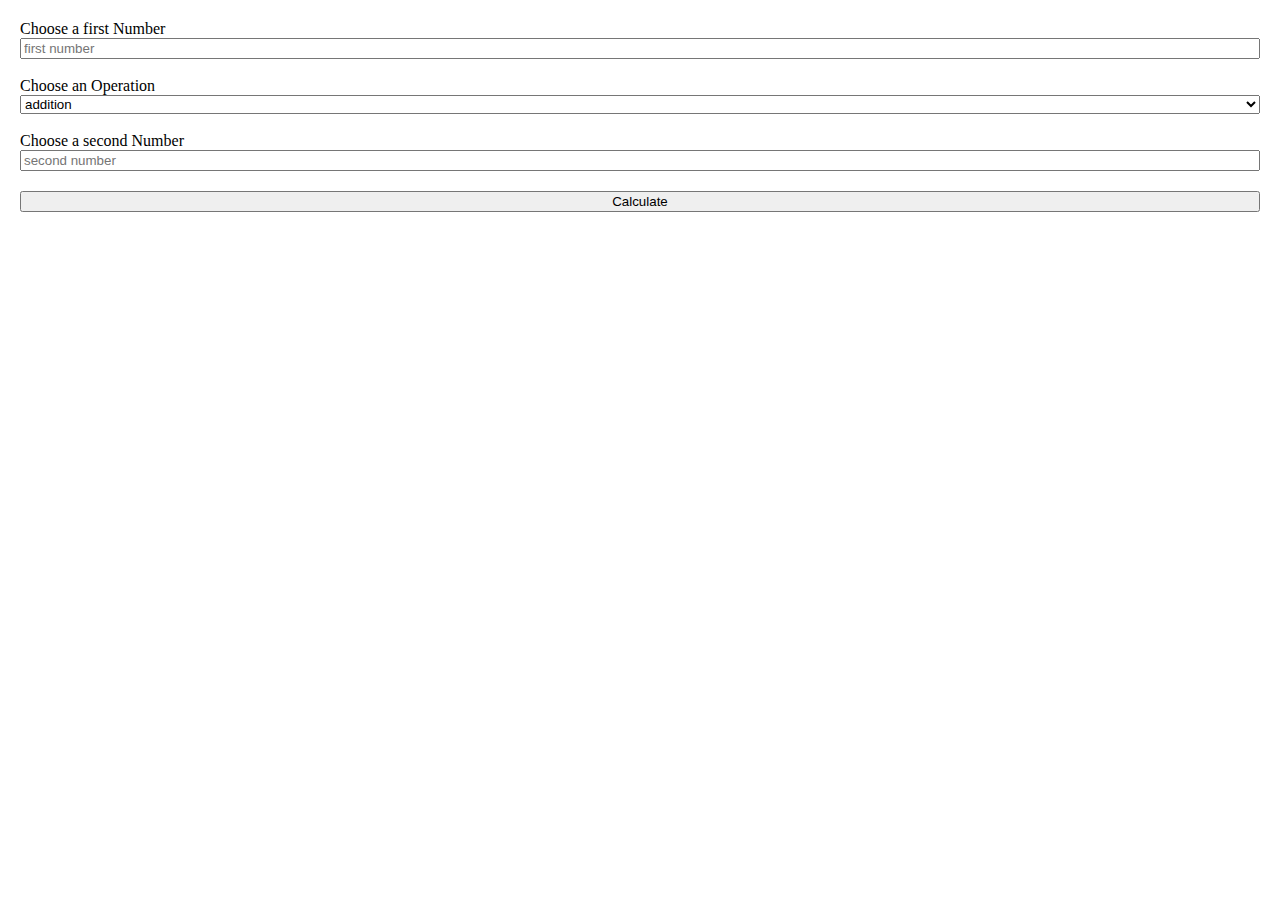
<file: calculator.html>
<!DOCTYPE html>
<html lang="en">
  <head>
    <meta charset="UTF-8" />
    <meta name="viewport" content="width=device-width, initial-scale=1.0" />
    <title>Calculator</title>
    <link rel="stylesheet" href="css/stylesCalculator.css" />
  </head>
  <body>
    <label for="firstNumber">Choose a first Number</label>
    <input type="number" placeholder="first number" id="firstNumber" />
    <br />
    <label for="operation">Choose an Operation</label>
    <select name="Choose an Operation" id="operation">
      <option value="addition">addition</option>
      <option value="subtraction">subtraction</option>
      <option value="multiplication">multiplication</option>
      <option value="division">division</option>
    </select>
    <br />
    <label for="number">Choose a second Number</label>
    <input type="number" placeholder="second number" id="secondNumber" />

    <button onclick="calculate()">Calculate</button>

    <p id="input"></p>
    <p id="result"></p>

    <script src="calculator.js"></script>
  </body>
</html>
</file>
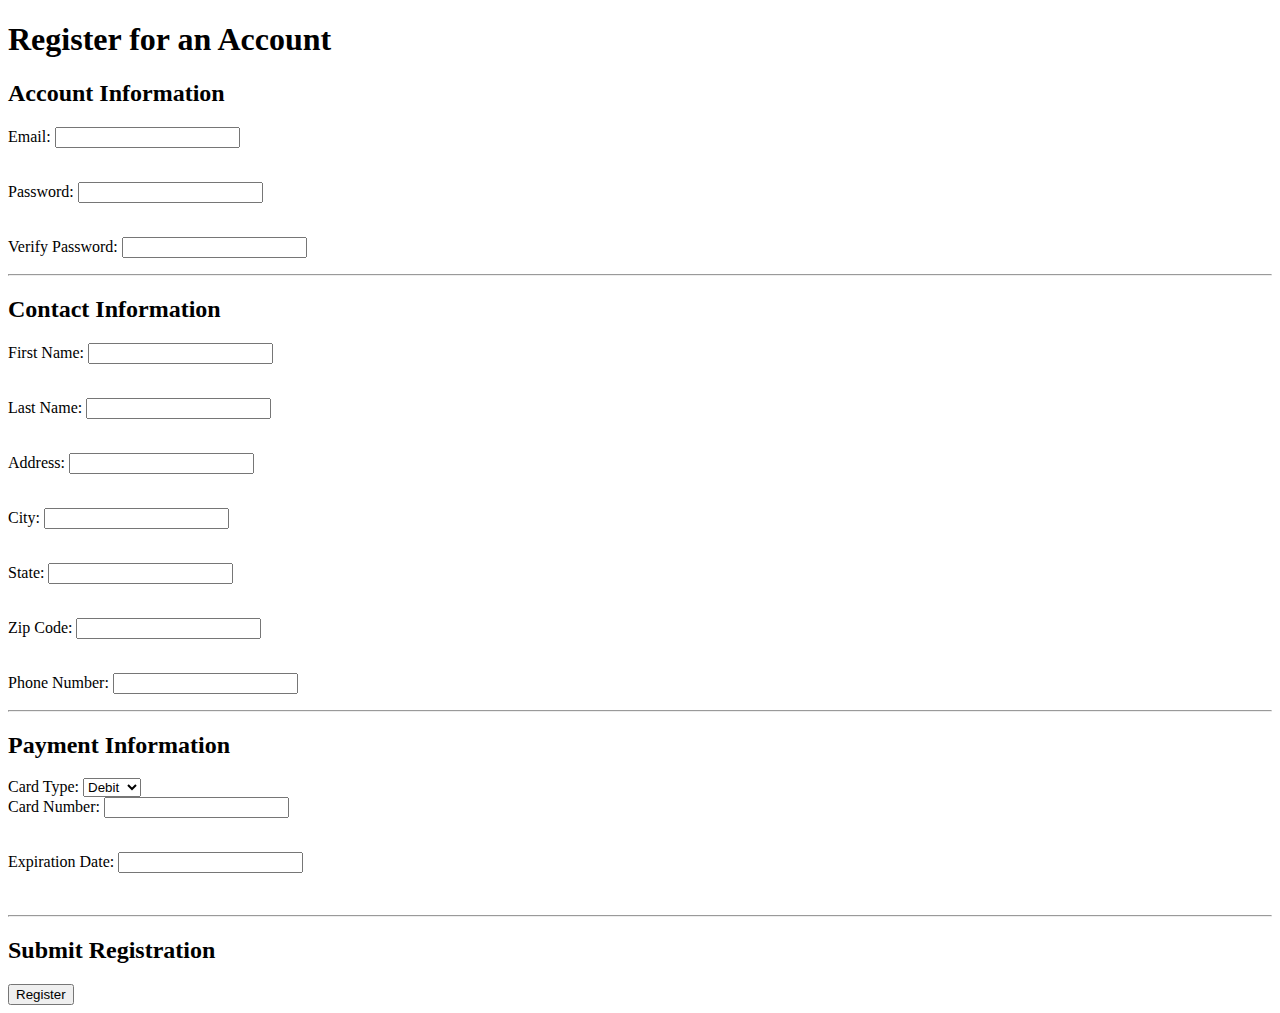
<file: formValidation.html>
<!DOCTYPE html>
<html lang="en">
  <head>
    <meta charset="UTF-8" />
    <meta name="viewport" content="width=device-width, initial-scale=1.0" />
    <title>Form Validation</title>
  </head>
  <body>
    <h1>Register for an Account</h1>
    <form>
      <h2>Account Information</h2>
      <label>Email:</label>
      <input type="text" id="email" />
      <p id="emailAns"></p>
      <br />

      <label>Password:</label>
      <input type="text" id="password" />
      <p id="passwordAns"></p>
      <br />

      <label>Verify Password:</label>
      <input type="text" id="vpassword" />
      <p id="vpasswordAns"></p>
      <hr />
      <h2>Contact Information</h2>
      <label>First Name:</label>
      <input type="text" id="fn" />
      <p id="fnAns"></p>
      <br />

      <label>Last Name:</label>
      <input type="text" id="ln" />
      <p id="lnAns"></p>
      <br />

      <label>Address:</label>
      <input type="text" id="address" />
      <p id="addressAns"></p>
      <br />

      <label>City:</label>
      <input type="text" id="city" />
      <p id="cityAns"></p>
      <br />

      <label>State:</label>
      <input type="text" id="state" />
      <p id="stateAns"></p>
      <br />

      <label>Zip Code:</label>
      <input type="text" id="zip" />
      <p id="zipAns"></p>
      <br />

      <label>Phone Number:</label>
      <input type="text" id="phone" />
      <p id="phoneAns"></p>
      <hr />
      <h2>Payment Information</h2>
      <label>Card Type:</label>
      <select name="cardtype" id="cardtype">
        <option value="debit">Debit</option>
        <option value="debit">Credit</option>
      </select>
      <br />
      <label>Card Number:</label>
      <input type="text" id="ccard" />
      <p id="ccAns"></p>
      <br />
      <label>Expiration Date:</label>
      <input type="text" id="exp" />
      <p id="expAns"></p>
      <br />
      <hr />
      <h2>Submit Registration</h2>
      <input type="submit" value="Register" id="submitBtn" />
    </form>
  </body>
  <script src="formValidation.js"></script>
</html>
</file>
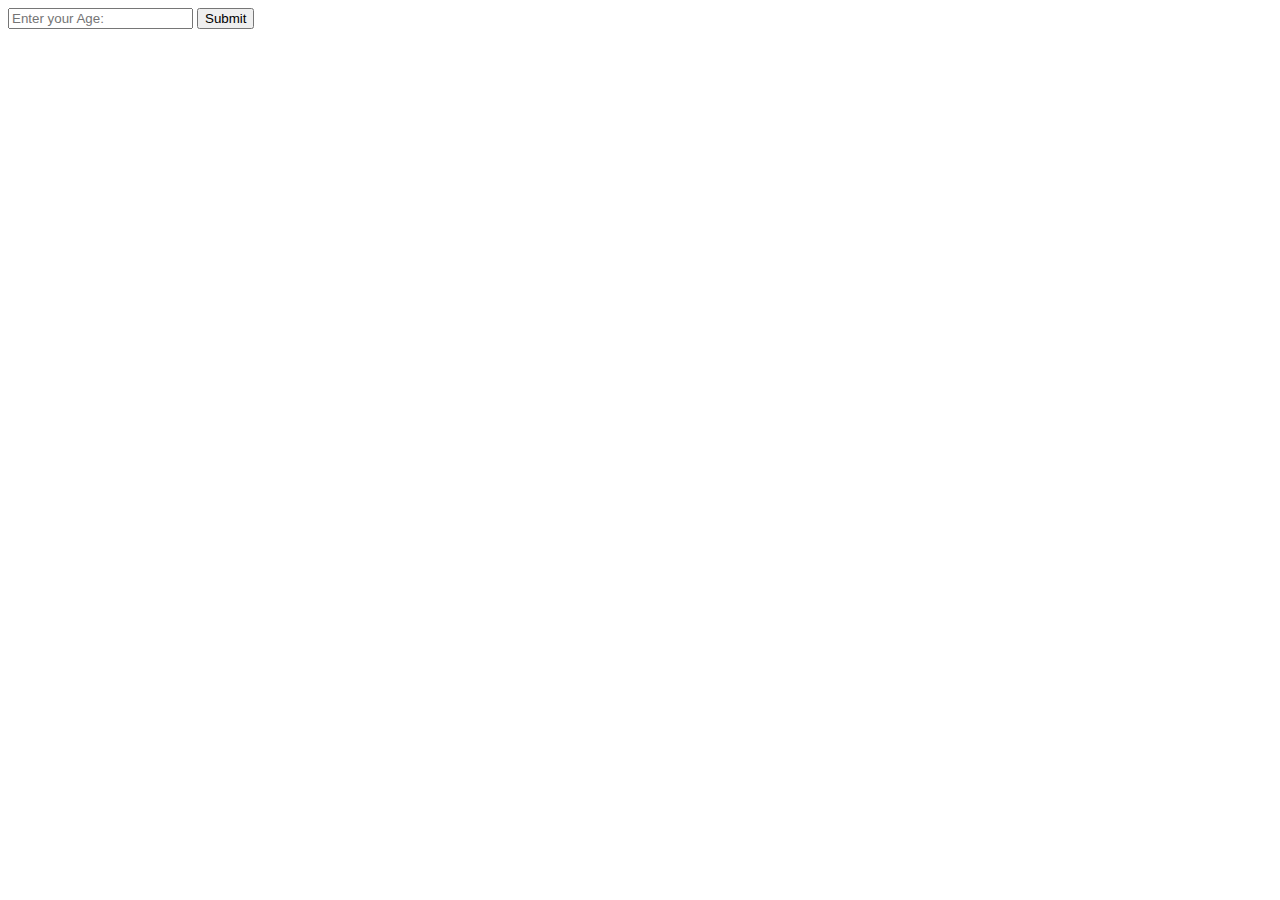
<file: generation.html>
<!DOCTYPE html>
<html lang="en">
  <head>
    <meta charset="UTF-8" />
    <meta name="viewport" content="width=device-width, initial-scale=1.0" />
    <title>Generation Finder</title>
  </head>
  <body>
    <input type="number" placeholder="Enter your Age:" id="age" />
    <button onclick="findGeneration()">Submit</button>
    <p id="input"></p>
    <p id="result"></p>
    <script src="generation.js"></script>
  </body>
</html>
</file>
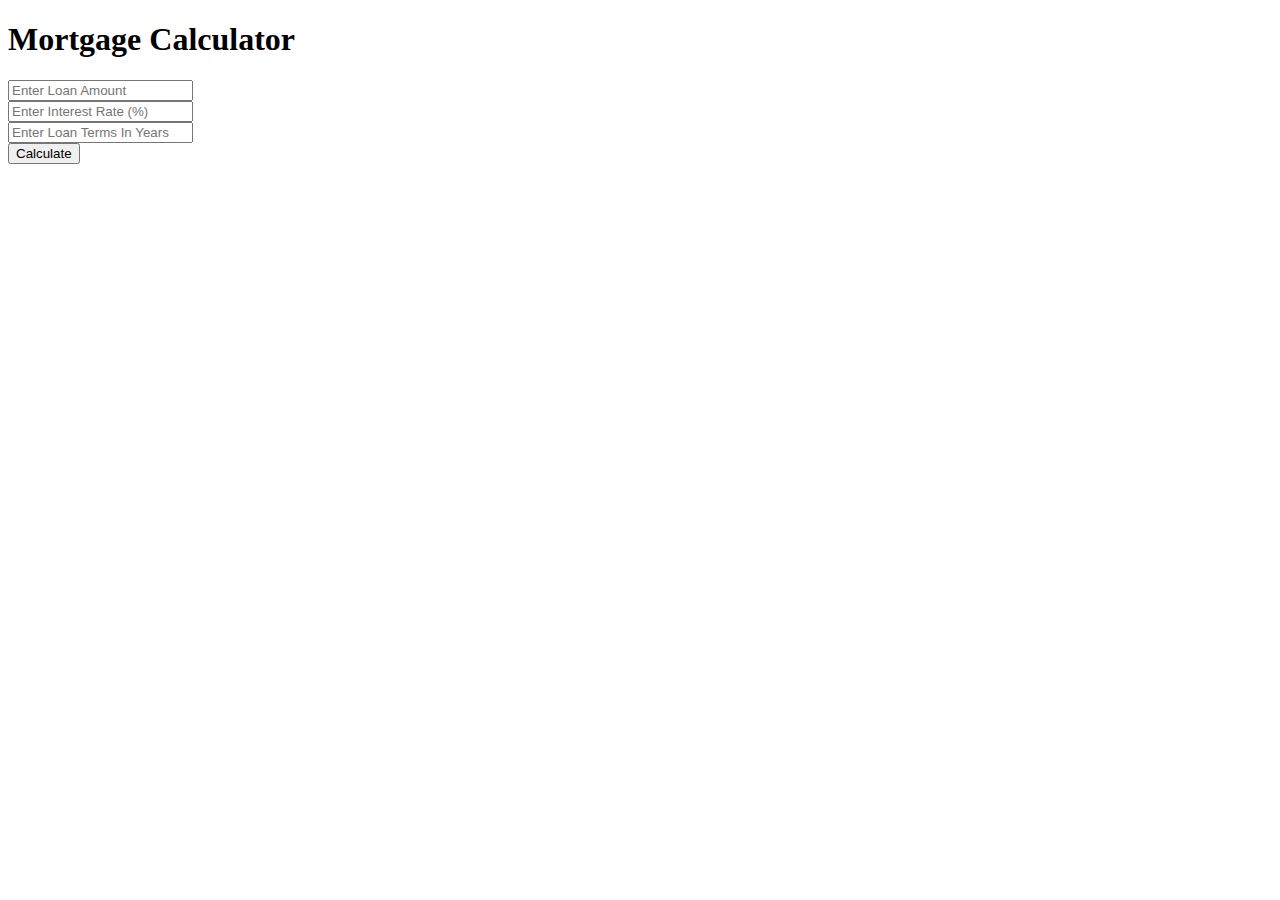
<file: mortgageCalculator.html>
<!DOCTYPE html>
<html lang="en">
  <head>
    <meta charset="UTF-8" />
    <meta name="viewport" content="width=device-width, initial-scale=1.0" />
    <title>Mortgage Calcualtor</title>
  </head>
  <body>
    <h1>Mortgage Calculator</h1>
    <input type="number" placeholder="Enter Loan Amount" id="loanAmount" />
    <br />
    <input
      type="number"
      placeholder="Enter Interest Rate (%)"
      id="interestRate"
    />
    <br />
    <input
      type="number"
      placeholder="Enter Loan Terms In Years"
      id="loanTerms"
    />
    <br />
    <button onclick="calculate()">Calculate</button>
    <p id="result"></p>

    <script src="mortgageCalculator.js"></script>
  </body>
</html>
</file>
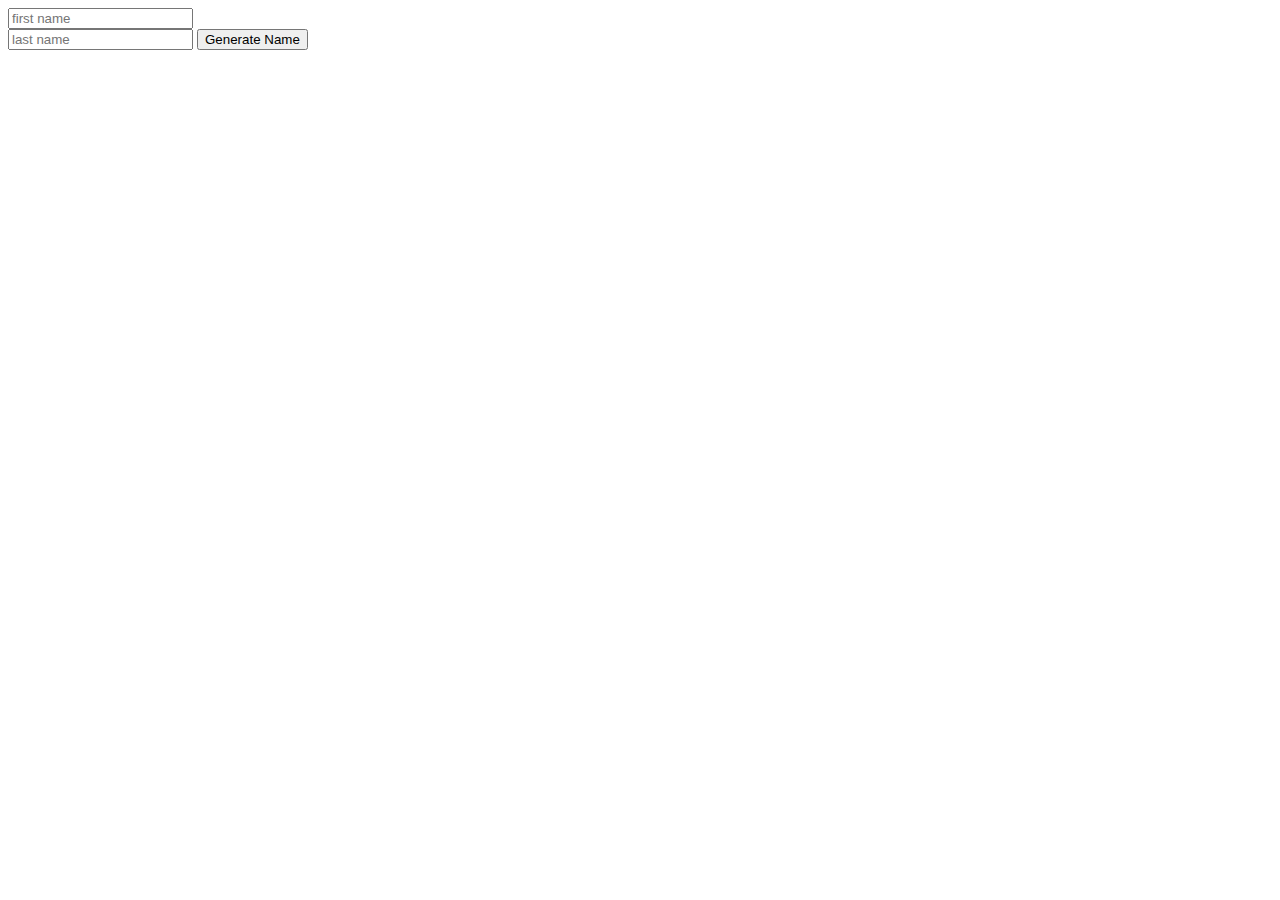
<file: piglatin.html>
<!DOCTYPE html>
<html lang="en">
  <head>
    <meta charset="UTF-8" />
    <meta name="viewport" content="width=device-width, initial-scale=1.0" />
    <title>Pig Latin</title>
  </head>
  <body>
    <form id="name">
      <input type="text" id="fn" placeholder="first name" />
      <br />
      <input type="text" id="ln" placeholder="last name" />

      <button type="button" onclick="pigName()">Generate Name</button>
    </form>
    <h3 id="inputs"></h3>
    <h3 id="result"></h3>
    <script src="piglatin.js"></script>
  </body>
</html>
</file>
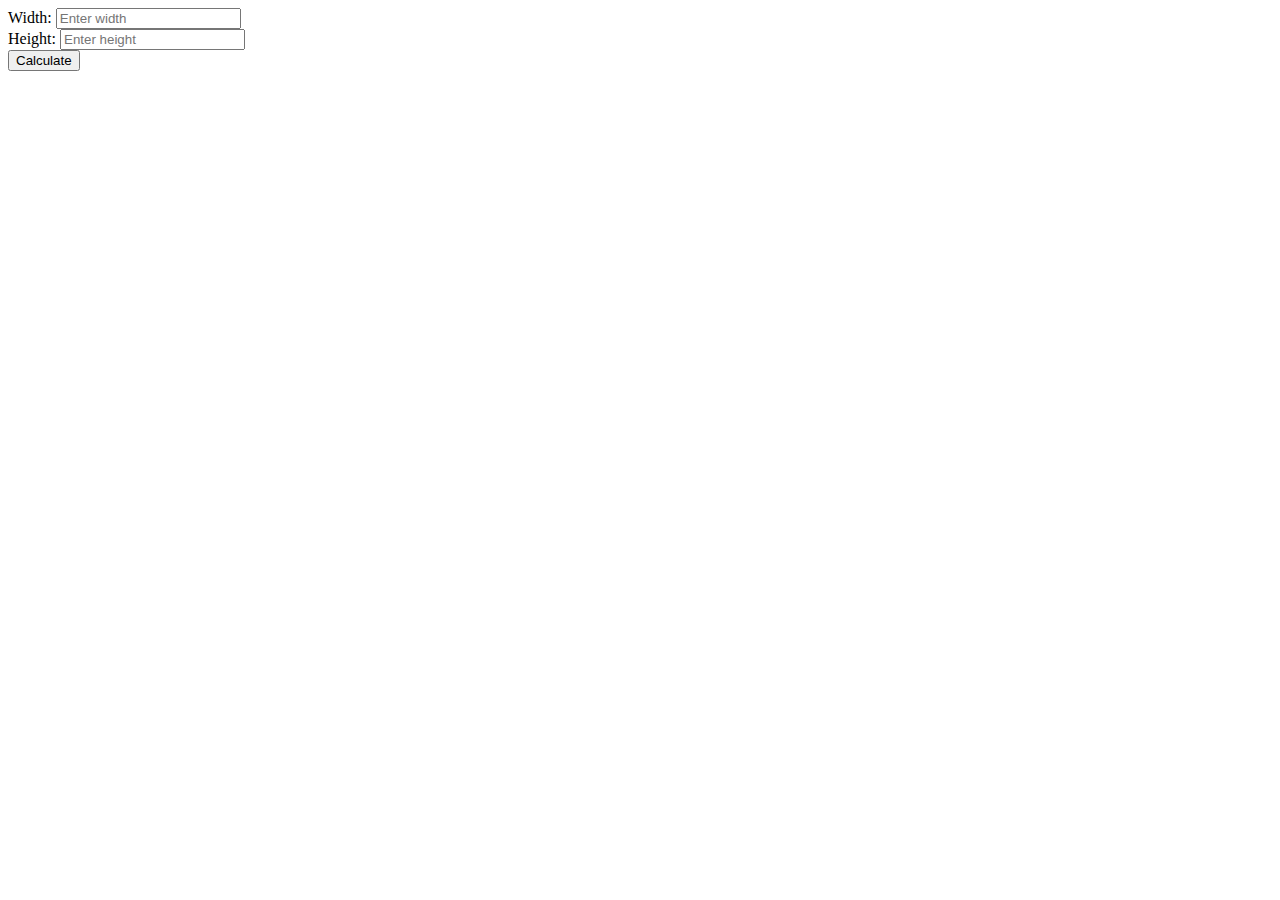
<file: squarebox.html>
<!DOCTYPE html>
<html lang="en">
  <head>
    <meta charset="UTF-8" />
    <meta name="viewport" content="width=device-width, initial-scale=1.0" />
    <title>Square Box</title>
    <link rel="stylesheet" href="css/stylesBox.css" />
  </head>
  <body>
    <form id="squareBox">
      <label for="width">Width:</label>
      <input type="number" placeholder="Enter width" name="width" id="width" />
      <br />
      <label for="height">Height:</label>
      <input
        type="number"
        placeholder="Enter height"
        name="height"
        id="height"
      />
      <br />
      <button type="button" onclick="calculateBox()">Calculate</button>
    </form>
    <p id="inputs"></p>
    <p id="result"></p>
    <div id="box"></div>
    <script src="squarebox.js"></script>
  </body>
</html>
</file>
<file: css/stylesCalculator.css>
body {
  display: flex;
  justify-content: center;
  align-items: left;
  flex-direction: column;
  margin: 20px;
}

button {
  margin-top: 20px;
}
</file>
<file: css/stylesBox.css>
#box {
  margin-top: 20px;
  background-color: red;
}
</file>
